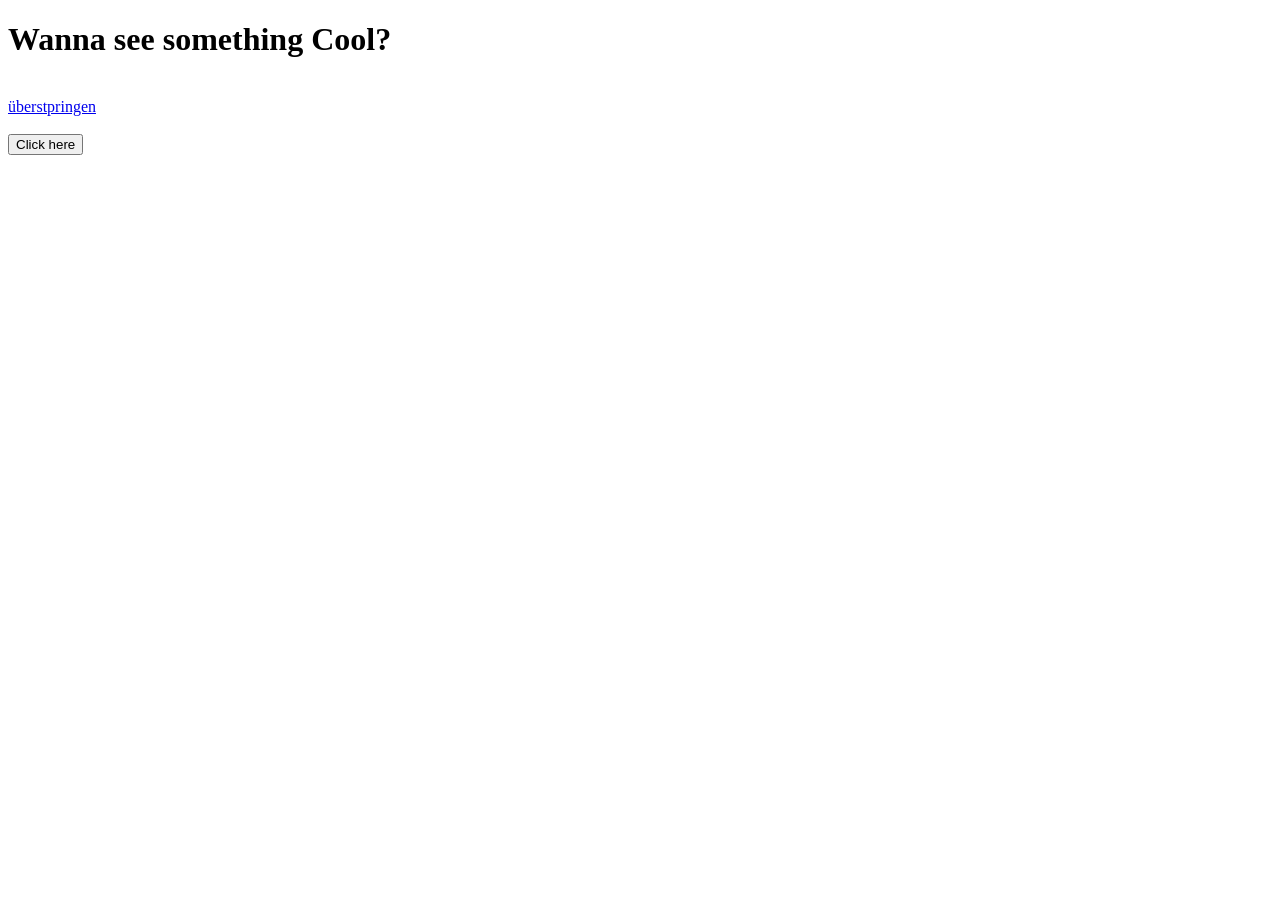
<file: index.html>
<!DOCTYPE html>
<html lang="en">
<head>
    <meta charset="UTF-8">
    <meta name="viewport" content="width=device-width, initial-scale=1.0">
    <title>Document</title>
    <link href="styles.css">
</head>
<body>
    <h1>Wanna see something Cool?</h1><a href="auswahl.html"><br>überstpringen<br></a><br>
    <a href="auswahl.html"><button>Click here</button></a>
    <script src="button.js" lang="javascript"></script>
</body>
</html>
</file>
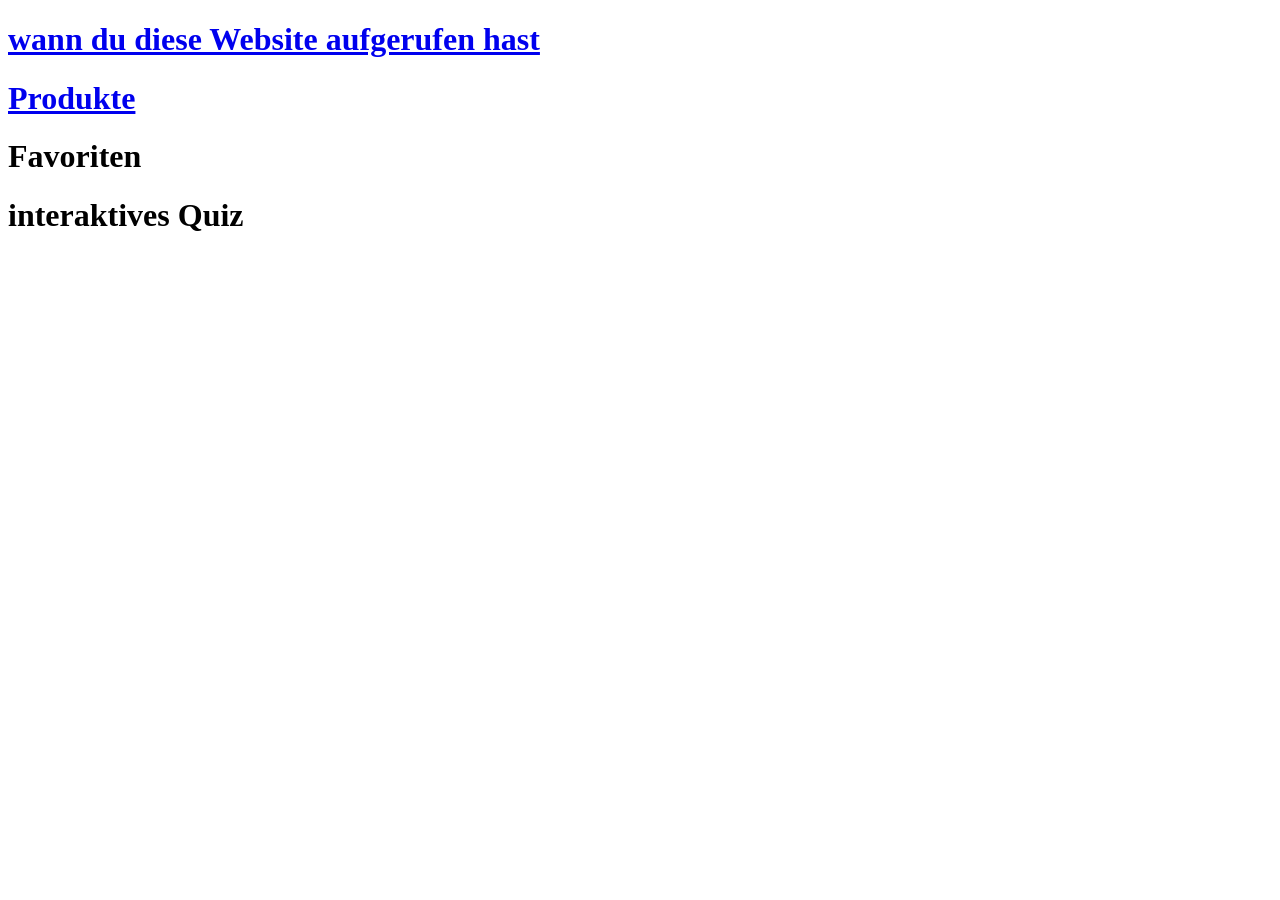
<file: auswahl.html>
<!DOCTYPE html>
<html lang="en">
<head>
    <meta charset="UTF-8">
    <meta name="viewport" content="width=device-width, initial-scale=1.0">
    <title>Document</title>
</head>
<body>
    <a href="timeofcall.html"><h1>wann du diese Website aufgerufen hast</h1></a>
    <a href="produkte.html"><h1>Produkte</h1></a>
    <h1>Favoriten</h1>
    <h1>interaktives Quiz</h1>
</body>
</html>
</file>
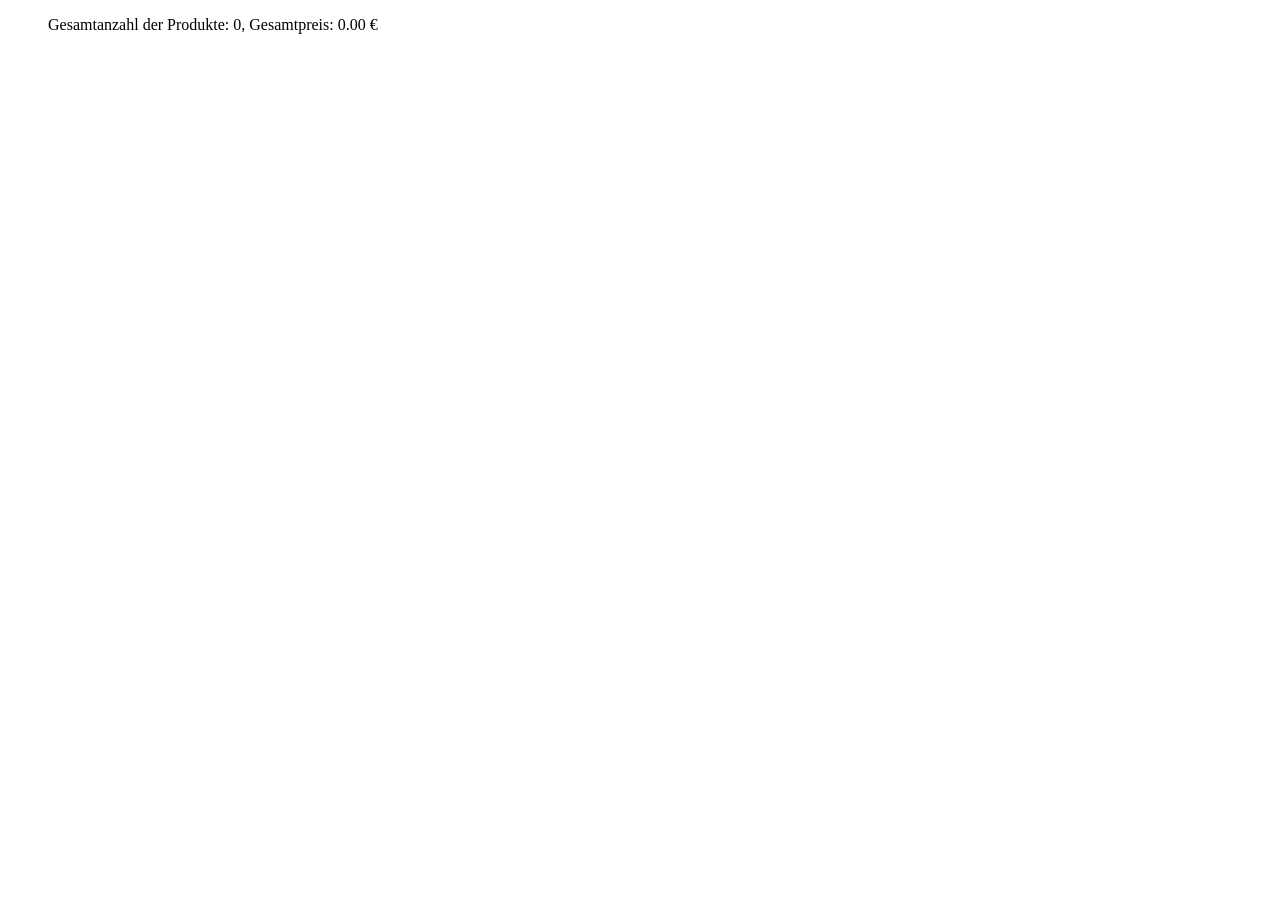
<file: einkauswagen.html>
<!DOCTYPE html>
<html lang="en">
<head>
    <meta charset="UTF-8">
    <meta name="viewport" content="width=device-width, initial-scale=1.0">
    <title>Document</title>
</head>
<body>
    <ul id="shopList">
    </ul>
    <script src="shopping_cart.js"></script>
    
    
</body>
</html>
</file>
<file: styles.css>
button{
    position: relative;
    top: 40px;
    left: 40px;
}
</file>
